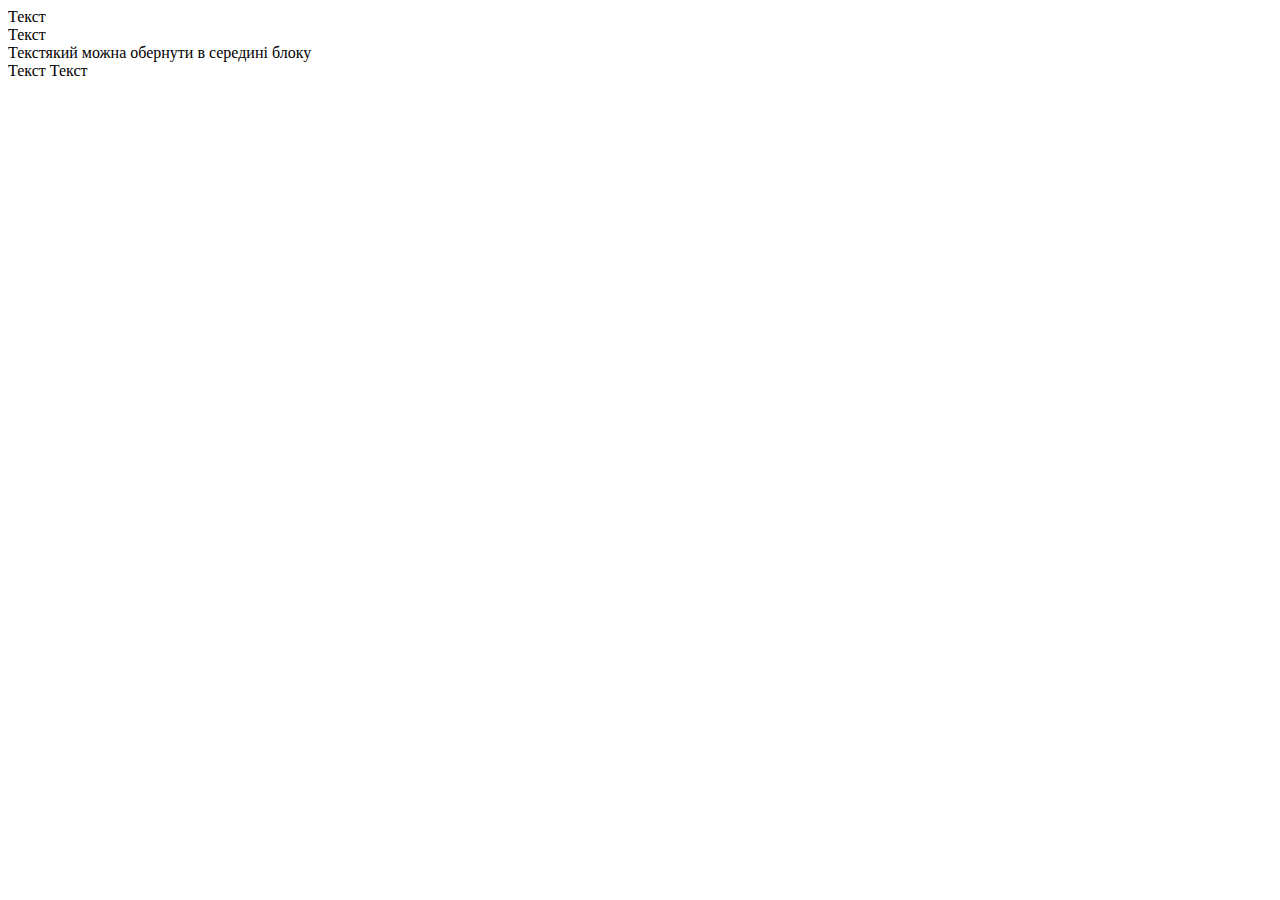
<file: div+span.html>
<!doctype html>

<html>

<head>
    <meta charset="utf-8">
    <title>Головна сторінка </title>
</head>

<body>
    <div>Текст</div>
    <div>Текст</div>
    <div>Текст<span>який можна обернути в середині блоку</span></div>
    <span>Текст</span>
    <span>Текст</span>
</body>
</head>

</html>
</file>
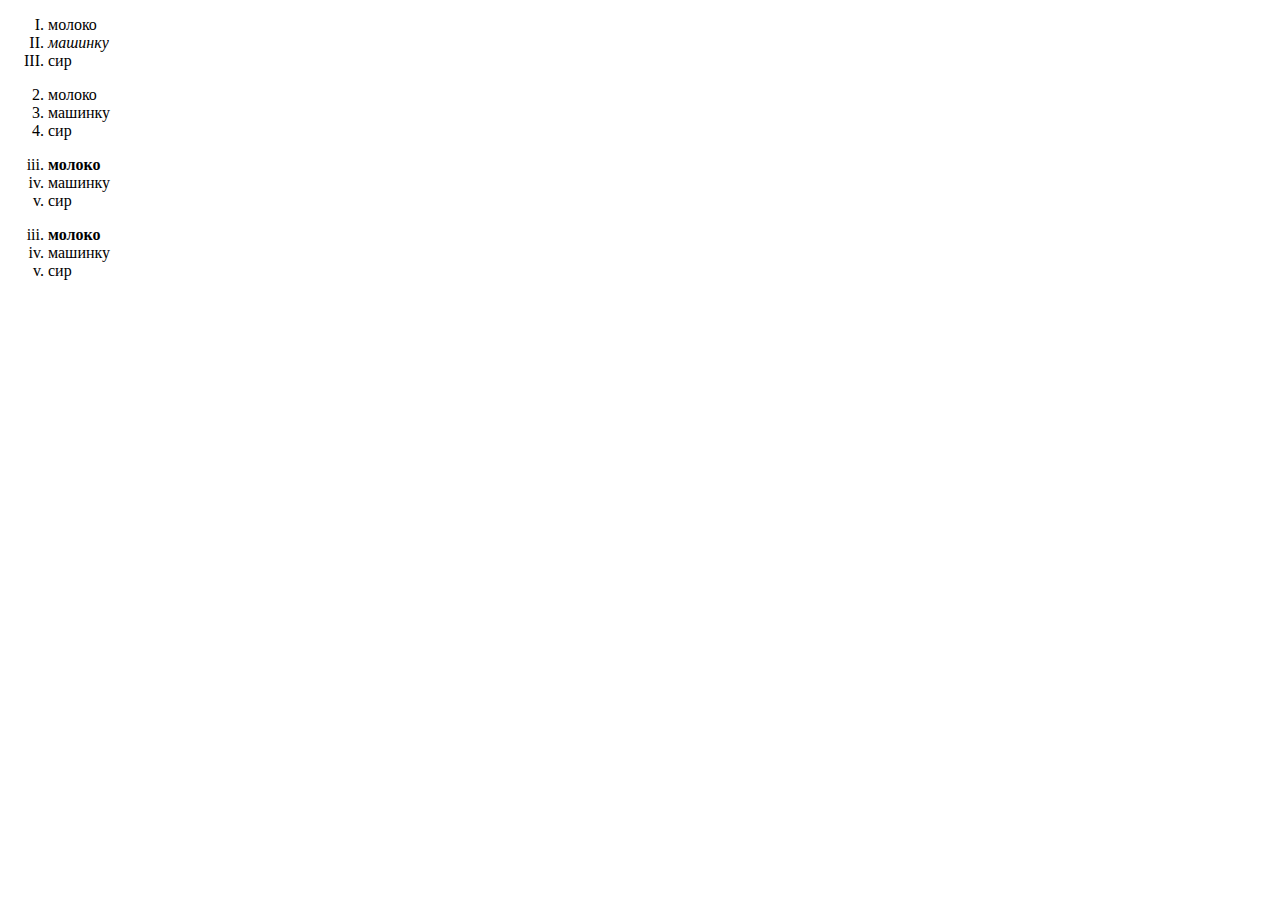
<file: ex 6.html>
<!doctype html>
<html>

<head>

</head>

<body>
    <!-- список -->
    <ol start="1" type="I">
        <li> молоко</li>
        <li> <em>машинку</em></li>
        <li>сир</li>
    </ol>
    <ol start="2" type="1">
        <li> молоко</li>
        <li> машинку</li>
        <li>сир</li>
    </ol>
    <ol start="3" type="i">
        <li> <b>молоко</b></li>
        <li> машинку</li>
        <li>сир</li>
    </ol>
    
    <ol start="3" type="i">
        <li> <b>молоко</b></li>
        <li> машинку</li>
        <li>сир</li>
    </ol>


</body>
</file>
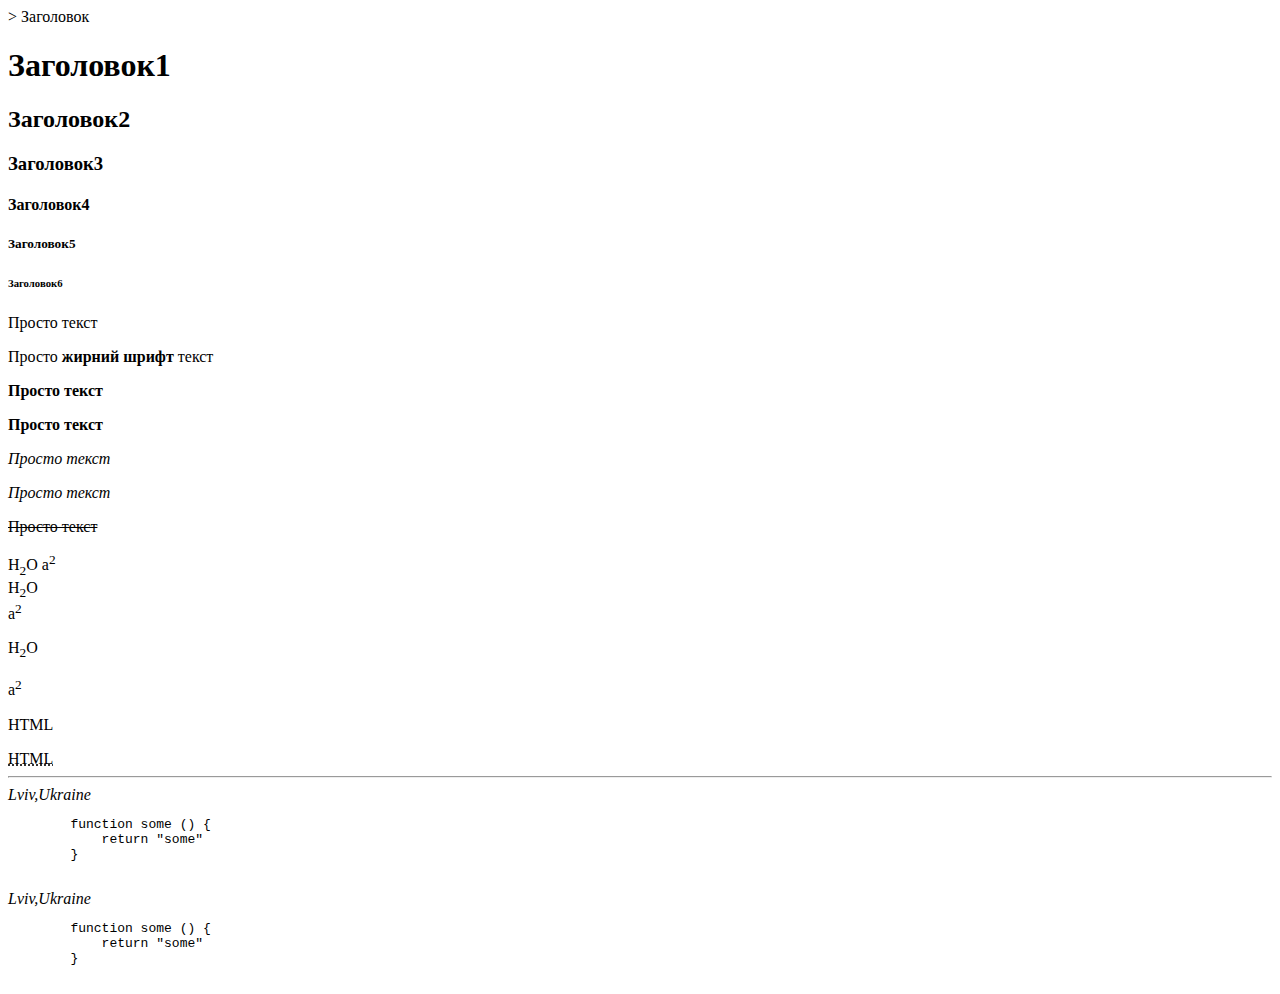
<file: ex5.html>
<!doctype html>

<html>

<head>
    <meta charset="utf-8">
    <title>Головна сторінка </title>
</head>

<body>
    <!--Коментарi-->>
    <h> Заголовок</h>
    <h1> Заголовок1</h1>
    <h2> Заголовок2</h2>
    <h3> Заголовок3</h3>
    <h4> Заголовок4</h4>
    <h5> Заголовок5</h5>
    <h6> Заголовок6</h6>

    <p> Просто текст </p>
    <p> Просто <b>жирний шрифт</b> текст </p>
    <!--Жирний шрифт-->
    <p> <strong>Просто текст </strong></p> <!-- Жирний шрифт-->
    <strong>
        <p> Просто текст </p>
    </strong>
    <p> <i>Просто текст </i> </p>
    <!--КУРСИВ-->
    <em>
        <p> Просто текст </p>
    </em>
    <!--КУРСИВ-->
    <p> <strike>Просто текст </strike> </p>
    <!--ПЕРЕКРЕСЛЕНИЙ -->
    H<sub>2</sub>O
    <!--в одному рядку-->
    a<sup>2</sup><br>

    H<sub>2</sub>O<br>
    <!--перенос по абзацам одиночним тегом-->
    a<sup>2</sup>

    <p>H<sub>2</sub>O</p>
    <!--нижче основного рядку-->
    <p> a<sup>2</sup> </p>
    <!--вище основного рядку-->
    <p><abbr> HTML</abbr></p><!-- аБРЕВЫАТУРА-->
    <abbr title="HyperText Markup Language — мова розмітки гіпертексту"> HTML</abbr>

    <hr>
    <address>
        Lviv,Ukraine
    </address>
    <pre>
        function some () {
            return "some"
        }
    </pre>
    <address>
        Lviv,Ukraine
    </address>
    <pre>
        function some () {
            return "some"
        }
    </pre>

</body>
</head>

</html>
</file>
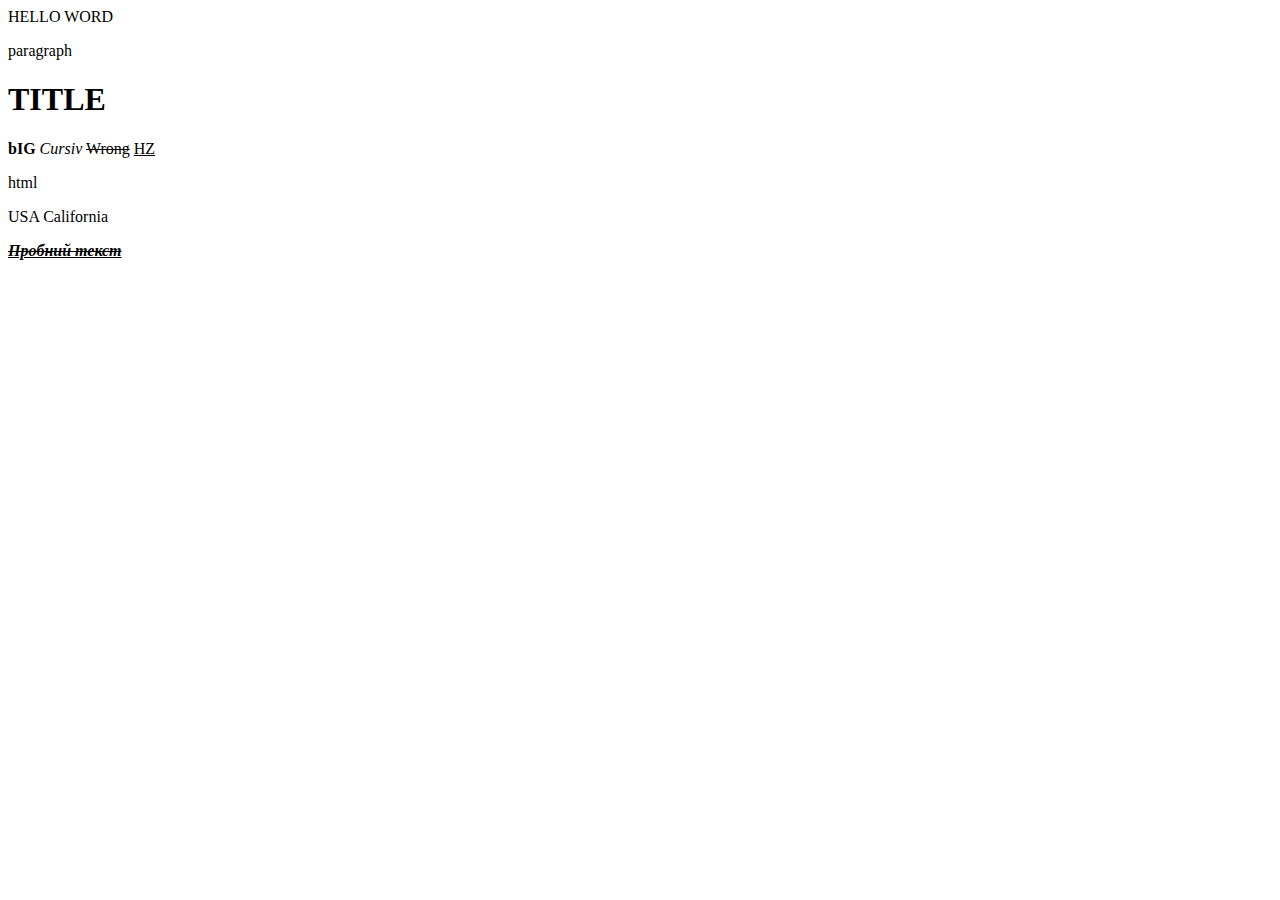
<file: hometask1.html>
<!doctype html>

<html>
<head>
    <meta charset="utf-8">
    <title>HTML HOMETASK </title>
</head>
<body>
    
HELLO WORD
<p>paragraph</p>
<h1>TITLE</h1>
<B>bIG</B>
<I>Cursiv</I>
<strike>Wrong</strike>
<u>HZ</u>
<p title="Підказка">html</p>
<adress>USA California
    </adress>
    <p>
        <strike>
        
        <b>
        <i>
        <u>Пробний текст</u>
        </i>
        </b>
    </strike>
    </p>

</body>
</head></html>
</file>
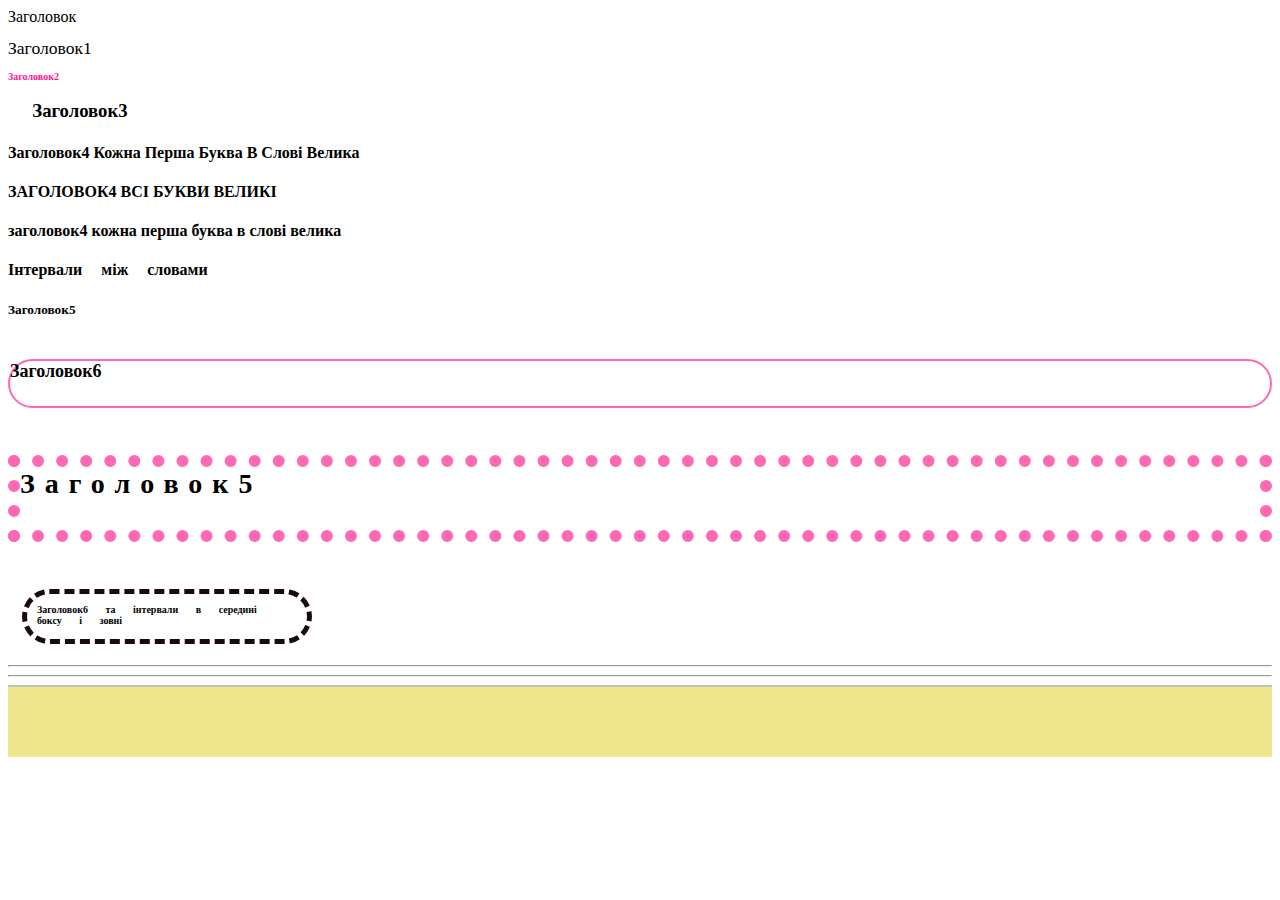
<file: work with text.html>
<!DOCTYPE html>
<html lang="ru">
<head>
    <meta charset="UTF-8">
    <meta name="viewport" content="width=device-width, initial-scale=1.0">
    <title>Document</title>
    <style type="text/css"></style>
    <link  rel="stylesheet" href="css/text design work.css" type="text/css">
</head>

<body>
      <h > Заголовок</h>
      <h1 id="design"> Заголовок1</h1>
      <h2 class="work"> Заголовок2</h2>
      <h3 class="line"> Заголовок3</h3>
      <h4 class="capital"> Заголовок4 кожна перша буква в слові велика</h4>
      <h4 class="capital1"> Заголовок4 Всі букви великі </h4>
      <h4 class="capital2"> Заголовок4 кожна перша буква в слові велика</h4>
      <h4 class="capital3"> Інтервали між словами</h4>
      <h5> Заголовок5</h5>
      <h6> Заголовок6</h6>    
      <h5 class="letter"> Заголовок5</h5>
      <h6 class="word"> Заголовок6 та інтервали в середині боксу і зовні</h6>
<hr/> <hr/>
<div id="headblock"></div>
<article></article>
<aside></aside>
<div id="footer"></div>

</body>
</html>
</file>
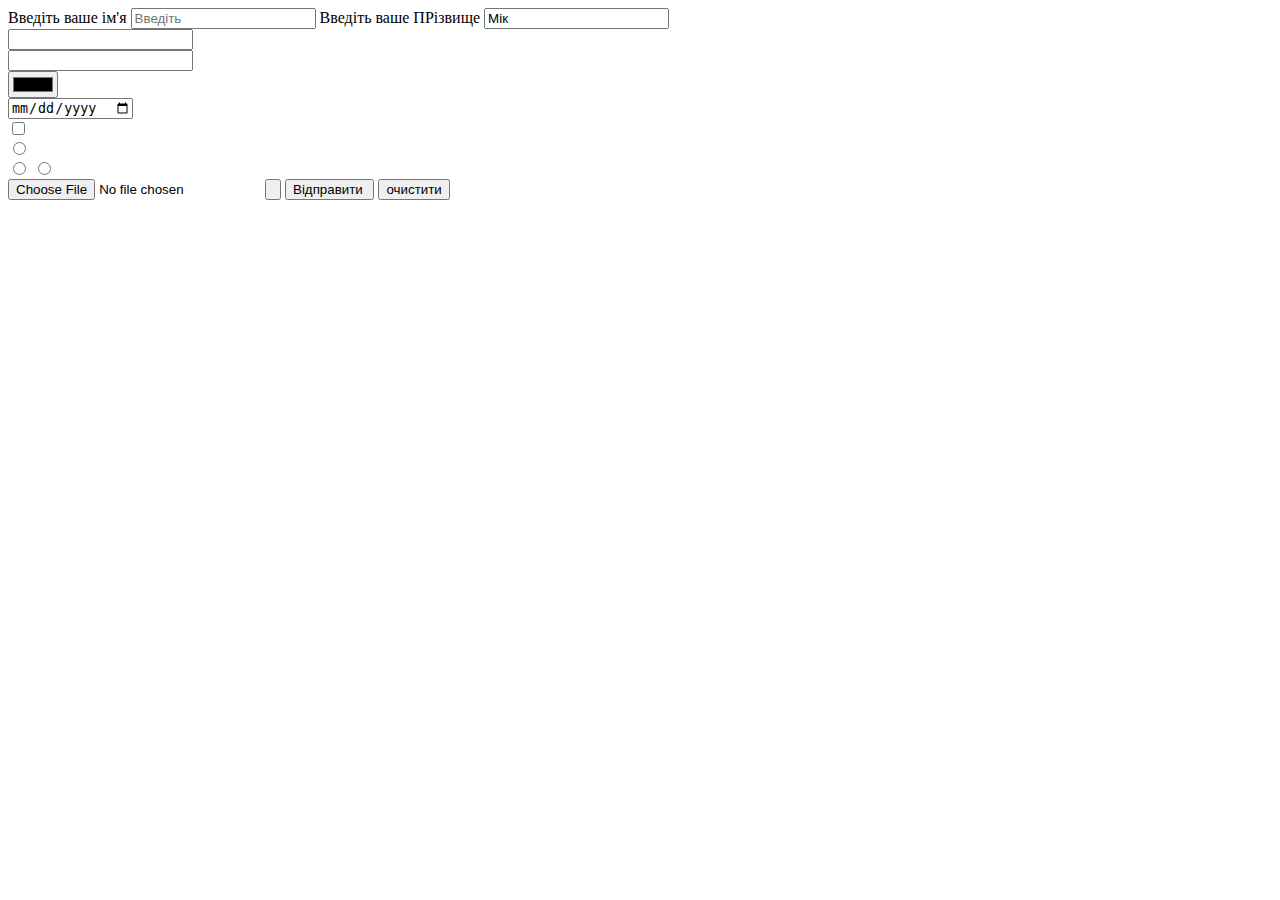
<file: ФОРМИ.html>
<!doctype html>

<html>
<head>
    <meta charset="utf-8">
    <title>Головна сторінка </title>
</head>
<body>
    <form action="" method="GET">
        <label >Введіть ваше ім'я</label>
        <input type="text" placeholder="Введіть" maxlength="18"> 
    <form action="" method="GET">
        <label>Введіть ваше  ПРізвище</label>
        <input type="text" placeholder="Введіть" value="Мік"> <br>
        <input type="number"><br>
        <input type="password"><br>
        <input type="color"><br>
        <input type="date"><br>
        <input type="checkbox"><br>
        <input type="radio"><br>
        <input type="radio" name="state">
        <input type="radio" name="state">
        <br>
        <input type="file">
        <input type="button">
        <input type="submit" value="Відправити ">
        <input type="reset" value="очистити">
        
    </form>

</body>
</head></html>
</file>
<file: css/text design work.css>
#design {
  font-size: 1.1em;
  font-family: cursive;
  font-weight: 400;
}
h2.work {
  color: deeppink;
  font-size: 10px;
  font-weight: 600;
  font-family: fantasy;
}
h3.line {
  /* розміщення тексту по ширині */
  text-align: justify;
  /* Відступ від початку строки */
  text-indent: 1.3em;
}
h3.line:active {
  color: forestgreen;
  background-color: greenyellow;
  text-transform: lowercase;
}
h4.capital {
  text-transform: capitalize;
}
h4.capital1 {
  text-transform: uppercase;
}
h4.capital2 {
  text-transform: lowercase;
}
h4.capital3 {
  /* інтервали між словами  */
  word-spacing: 15px;
}
h5 {
  /* інтервали між рядками  */
  line-height: 120%;
}
h6 {
  font-size: 18px;
  word-spacing: 15px;
  border: 2px solid hotpink;
  height: 45px;
  border-radius: 50px;
}
h5.letter {
  font-size: 28px;
  letter-spacing: 10px;
  border: 12px dotted hotpink;
  height: 63px;
}
h6.word {
  font-size: 10px;
  border: 5px dashed #1b0912;
  height: 25px;
  width: 260px;
  /* ВВЕРХ ПРАВО НИЗ ЛІВО */
  margin: 10px 15px 21px 14px;
  padding: 10px;
}

#headblock {
  width: 100%;
  height: 70px;
  background-color: khaki;
  border-bottom: lawngreen;
  border-top: 2px double silver;
}
</file>
